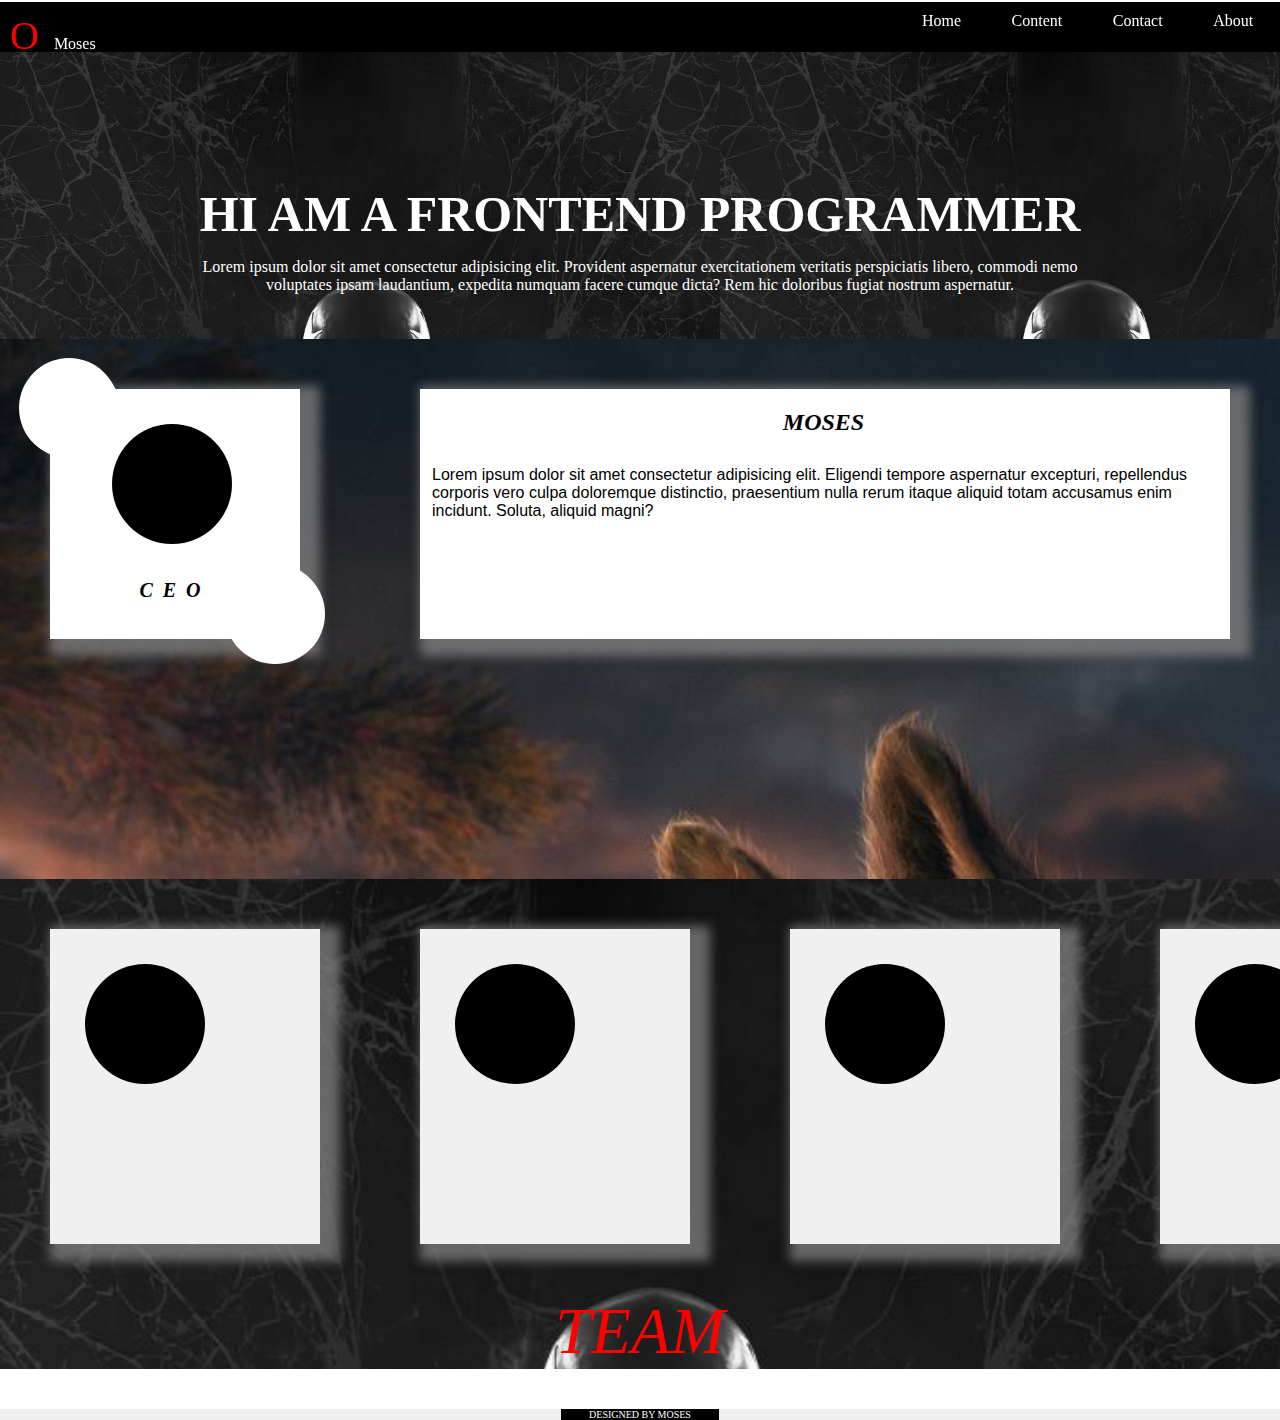
<file: index.html>
<!DOCTYPE html>
<html lang="en">

<head>
    <meta charset="UTF-8">
    <meta http-equiv="X-UA-Compatible" content="IE=edge">
    <meta name="viewport" content="width=device-width, initial-scale=1.0">
    <link rel="stylesheet" href="./cv.css">
    <title>My Portfolio</title>
</head>

<body>
    <header>
        <div class="nav-bar">
            <div class="logo">
                <p><span class="logo-name">O</span>Moses</p>
            </div>
            <div class="nav-links">
                <ul>
                    <li><a href="#">Home</a></li>
                    <li><a href="#">Content</a> </li>
                    <li><a href="#">Contact</a> </li>
                    <li><a href="./about.html">About</a> </li>
                </ul>
            </div>
        </div>
    </header>
    <main>
        <section>
            <div class="main-part">
                <div class="sub-head">
                    <h1>Hi am a frontend programmer</h1>
                </div>
                <p class="first-p">Lorem ipsum dolor sit amet consectetur
                    adipisicing elit. Provident aspernatur exercitationem
                    veritatis perspiciatis libero, commodi nemo voluptates ipsam
                    laudantium, expedita numquam facere cumque dicta? Rem hic doloribus
                    fugiat nostrum aspernatur.
                </p>
            </div>
        </section>
        <section>
            <div class="bio">
                <div class="outbox"></div>
                <div class="box">
                    <div id="box-2">
                        <div class="img"></div>
                    </div>
                    <h4>CEO</h4>
                </div>
                <div class="outbox2"></div>
                <div class="details">
                    <h2>Moses</h2>
                    <p>Lorem ipsum dolor sit amet consectetur adipisicing elit.
                        Eligendi tempore aspernatur excepturi, repellendus corporis
                        vero culpa doloremque distinctio, praesentium nulla rerum itaque
                        aliquid totam accusamus enim incidunt. Soluta, aliquid magni?
                    </p>
                </div>
            </div>
        </section>
        <section class="gallery-side">
            <div class="gallery">
                <div class="gallery-content">
                    <div class="pic">
                        <div class="img"></div>
                    </div>
                    <div class="pic">
                        <div class="img"></div>
                    </div>
                    <div class="pic">
                        <div class="img"></div>
                    </div>
                    <div class="pic">
                        <div class="img"></div>
                    </div>
                </div>
            </div>
            <div class="quote">team</div>
        </section>
    </main>
    <footer>
        <div class="footer">
            <p> designed by moses</p>
        </div>

    </footer>
</body>

</html>
</file>
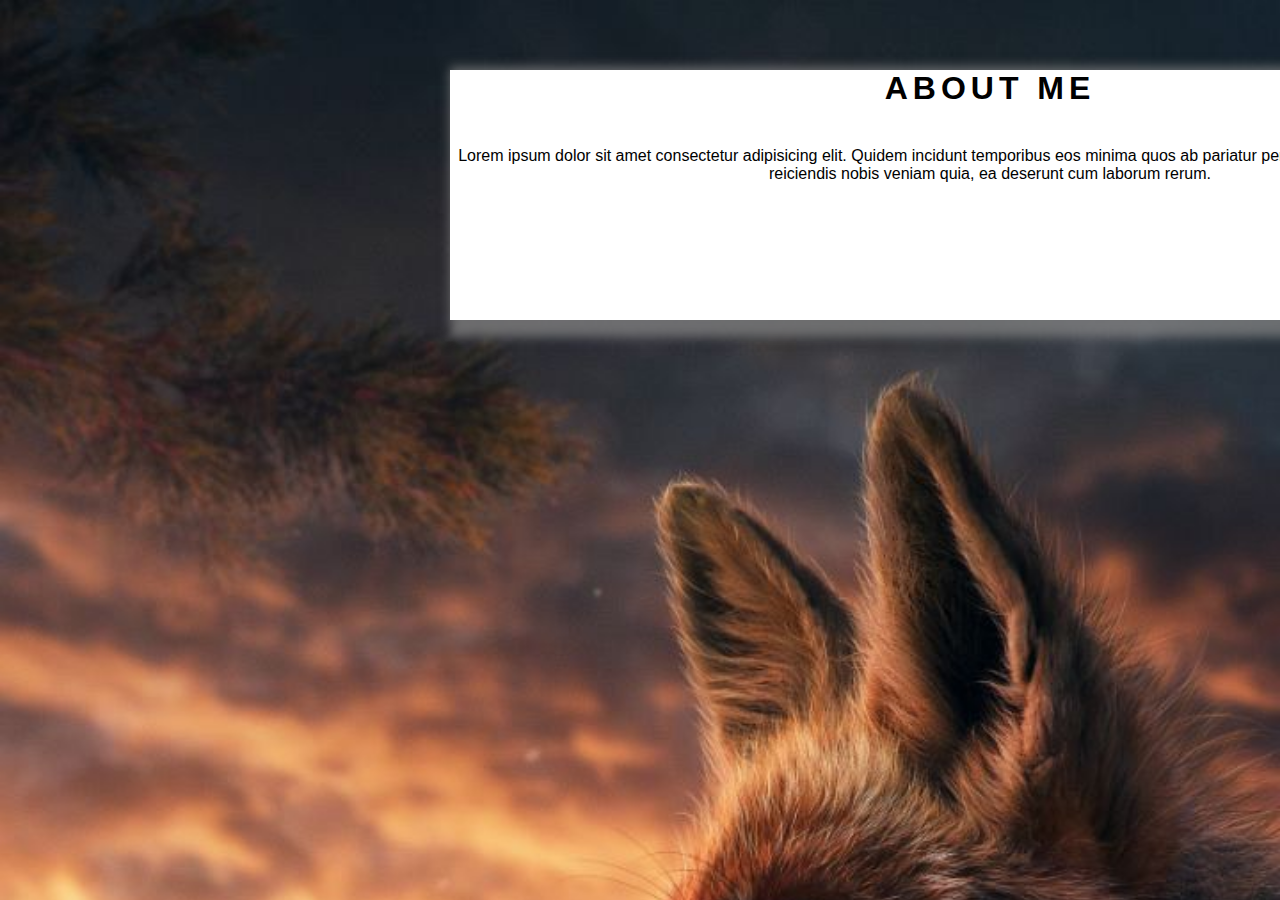
<file: about.html>
<!DOCTYPE html>
<html lang="en">

<head>
    <meta charset="UTF-8">
    <meta http-equiv="X-UA-Compatible" content="IE=edge">
    <meta name="viewport" content="width=device-width, initial-scale=1.0">
    <link rel="stylesheet" href="./aboutcss.css">
    <title>About Page</title>
</head>

<body>
    <main>
        <section>
            <div class="about">
                <div>
                    <h1>About me</h1>
                </div>
                <p>Lorem ipsum dolor sit amet consectetur adipisicing elit.
                    Quidem incidunt temporibus eos minima quos ab pariatur
                    perspiciatis libero in. Hic recusandae reiciendis nobis
                    veniam quia, ea deserunt cum laborum rerum.
                </p>
            </div>
        </section>
    </main>
</body>

</html>
</file>
<file: cv.css>
* {
  margin: 0;
  padding: 0;
  box-sizing: border-box;
}

div.nav-bar {
  background-color: black;
  color: white;
  display: flex;
  height: 50px;
  justify-content: space-between;
  margin: 0;
  position: relative;
  top: 0;
}
header {
  position: sticky;
  top: 2px;
}
.logo {
  margin: 10px 0px 0px 10px;
}

span.logo-name {
  color: red;
  font-size: 2.5rem;
  margin-right: 15px;
}

ul li {
  display: inline-block;
  margin: 10px 7px 0px 0px;
}
ul li a {
  color: white;
  text-decoration: none;
  margin: 0px 15px 0px 15px;
  padding: 0.3rem;
}

ul li a:hover {
  color: blue;
  background-color: #fff;
  border-radius: 50%;
  box-shadow: 2px 2px 7px 5px rgb(135 135 135 / 70%);
}

div.main-part {
  background-image: url(./pics.jpg);
  background-repeat: repeat;
  background-color: grey;
  text-align: center;
  padding-top: 15vh;
  color: white;
  padding-bottom: 5vh;
}
div.sub-head {
  text-transform: uppercase;
  text-align: center;
  color: black;
}

h1 {
  margin-bottom: 15px;
  font-size: 50px;
  color: #fff;
}

p.first-p {
  width: 100vh;
  margin: auto;
}

div.bio {
  display: flex;
  background-color: #f0f0f0;
  background-image: url(./pic-3.jpg);
  background-repeat: no-repeat;
  background-size: cover;
  justify-content: space-between;
  height: 60vh;
}

div.outbox {
  background-color: #fff;
  position: absolute;
  width: 100px;
  height: 100px;
  border-radius: 50%;
  margin: 19px 0px 0px 19px;
}
div.box {
  background-color: #fff;
  height: 250px;
  width: 250px;
  margin: 50px 5px 0px 50px;
  box-shadow: 10px 7px 10px 10px rgb(135 135 135 / 70%);
}
#box-2 {
  margin: 27px;
  margin-bottom: 2px;
}

div.box h4 {
  text-align: center;
  text-transform: uppercase;
  font-style: italic;
  letter-spacing: 10px;
  font-size: 20px;
}

div.outbox2 {
  background-color: #fff;
  position: absolute;
  width: 100px;
  height: 100px;
  border-radius: 50%;
  margin: 225px;
}

div.details {
  display: flex;
  flex-direction: column;
  width: 90vh;
  align-items: center;
  box-shadow: 10px 7px 10px 10px rgb(135 135 135 / 70%);
  height: 250px;
  background-color: #fff;
  margin: 50px 50px 5px 0px;
  padding: 0px 15px 0px 12px;
}

div.details h2 {
  margin: 20px 0px 30px 0px;
  text-transform: uppercase;
  font-style: italic;
  font-weight: bold;
}

div.details p {
  font-family: Arial, Helvetica, sans-serif;
}

section.gallery-side {
  background-image: url(./pics.jpg);
  background-repeat: no-repeat;
  background-size: 100%;
}
div.gallery {
  display: flex;
  justify-content: space-evenly;
  align-items: center;
}

div.gallery-content {
  display: flex;
}

div.pic {
  width: 30vh;
  height: 35vh;
  background-color: #f0f0f0;
  margin: 50px;
  box-shadow: 10px 7px 10px 10px rgb(135 135 135 / 70%);
}

div.img {
  width: 120px;
  height: 120px;
  margin: 35px;
  background-color: black;
  border-radius: 50%;
}
img {
  width: 120px;
  height: 120px;
  margin: 35px;
  background-color: black;
  border-radius: 50%;
}

div.quote {
  text-transform: uppercase;
  text-align: center;
  font-style: italic;
  font-size: 65px;
  color: red;
  margin-bottom: 40px;
}
footer {
  text-transform: uppercase;
  background-color: #f0f0f0;
  text-align: center;
}
div.footer {
  width: 158px;
  margin: auto;
  background-color: black;
  color: white;
}
div.footer p {
  font-size: 10px;
}
</file>
<file: aboutcss.css>
* {
  margin: 0;
  padding: 0;
  box-sizing: border-box;
  font-family: Arial, Helvetica, sans-serif;
}

body {
  background-image: url(./pic-3.jpg);
  background-repeat: no-repeat;
  background-size: 100%;
}
div.about {
  text-align: center;
  background-color: #fff;
  height: 250px;
  width: 120vh;
  margin: 70px 5px 0px 50vh;
  box-shadow: 10px 7px 10px 10px rgb(135 135 135 / 70%);
}

h1 {
  text-align: center;
  letter-spacing: 5px;
  text-transform: uppercase;
  margin: 50px 0px 40px 0px;
}
</file>
